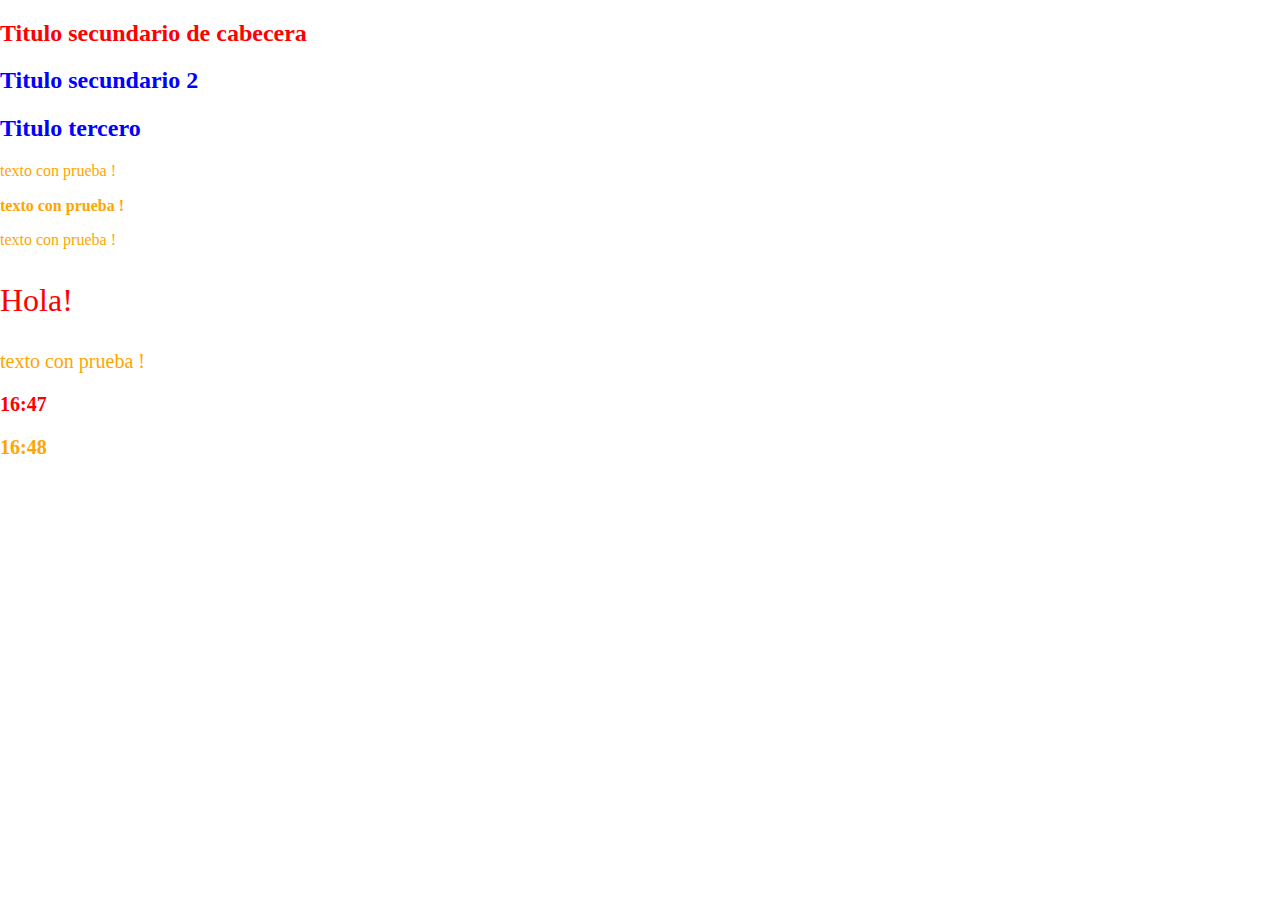
<file: index.html>
<!DOCTYPE html>
<html lang="en">
 <head>
  <meta charset="utf-8">
  <title>Document</title>
  <link rel="stylesheet" type="text/css" href="style.css">
    <link rel="stylesheet" type="text/css" href="normalize.css">
   <script src="js/modernizr-custom.js"></script>
 
  	<!-- enlazar archivos de ccs
		enlazar archivos js
		añadir fuentes externas 		
   --> 
 </head>
 <body>
	<header>
		<div>
				<h2 title="_hpm cabecera otro"> Titulo secundario de cabecera</h2>
		</div>
	
	</header>
			<h2 lang="es-MX"> Titulo secundario 2</h2>
			<h2 lang="es-ES"> Titulo tercero</h2>
	<!--
			<p>texto de prueba</p>
			<p>texto de prueba</p>
			<p id="azul">texto de prueba</p>
			<p>texto de prueba</p>
			<p>texto de prueba</p>
	-->
			<p class="prueba">texto con prueba !</p>
			<p class="prueba">texto con prueba !</p>
			<div>	</div>
			<p class="prueba ">texto con prueba !</p>
		<div>
			<p>Hola!</p>
			<article>
					<p class="prueba grande">texto con prueba !</p>
			<p class="rojo naranja" id="grincero">16:47</p>
			<p class="prueba">16:48</p>
			</article>
		
		</div>
  </body>
</html>
</file>
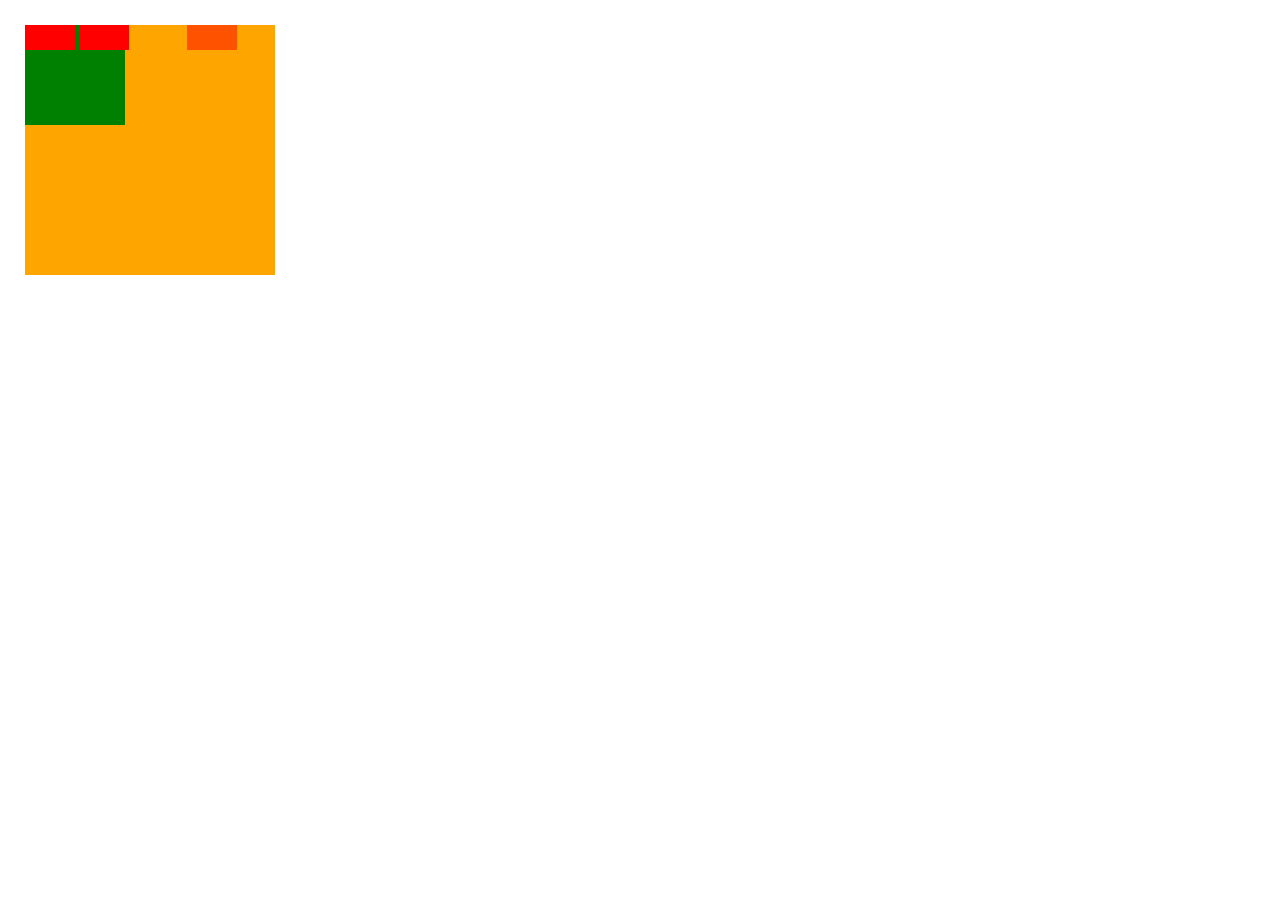
<file: caja.html>
<!DOCTYPE html>
<html>
<head>
	<meta charset="utf-8">
	<title></title>

	   <link rel="stylesheet" type="text/css" href="normalize.css">
	   	<link rel="stylesheet" type="text/css" href="caja.css">
	   <script src="js/modernizr-custom.js"></script>
 
</head>
<body>
<!--	<div class="dimension"></div>
	<div></div>
	<p>Mensaje de Texto 1 </p>
	<p id="ghot">Mensaje de Texto2 </p>
	<p>Mensaje de Texto 3</p>
	<p>Mensaje de Texto 4</p>
	<p>Mensaje de Texto 5</p>-->
	<div class="padre">
			
			<div class="hijo2"></div>
			<div class="hijo1"></div>
			<div class="hijo1"></div>
			<div class="hijo1 oculto"></div>
			<div class="hijo1 transparencia"></div>

	
	</div>

</body>
</html>
</file>
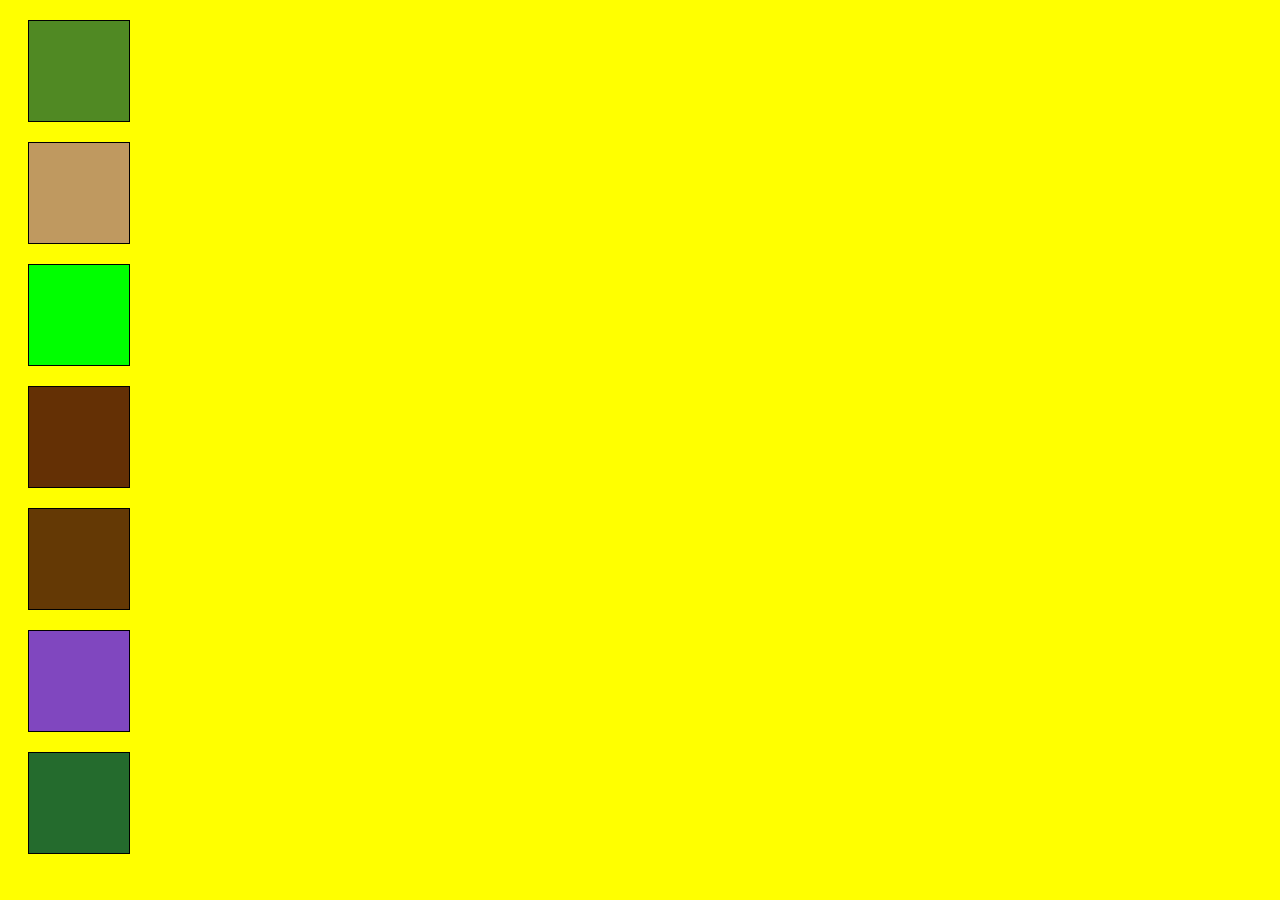
<file: color.html>
<!DOCTYPE html>
<html>
<head>
	<meta charset="utf-8">

	<title></title>
	<link rel="stylesheet"  type="text/css" href="estilo.css">
	  <script src="js/modernizr-custom.js"></script>
</head>
<body>
	<div class="hsl_transparencia"></div>
	<div class="rgb_transparencia"></div>
	


	<div class="reservados"></div>
	<div class="luzRGV"></div>
	<div class="hex"></div>
	<div class="porcentual"></div>
	<div class="hsl"></div>
	
</body>
</html>
</file>
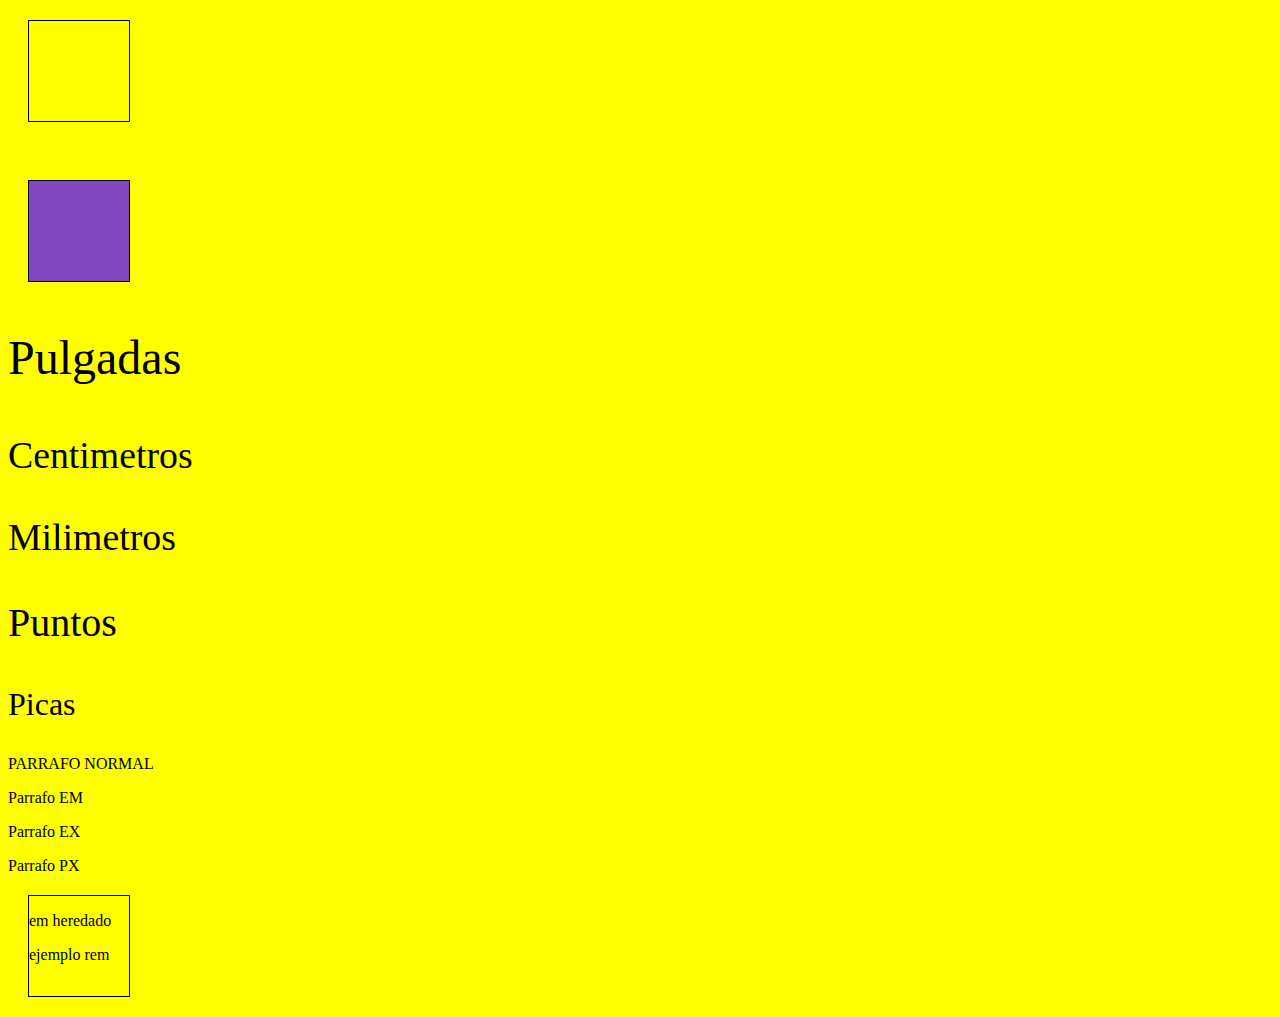
<file: menu.html>
<html>
<head>
	<meta charset="UTF-8">
	<title>Menu</title>
	<link rel="stylesheet" type="text/css" href="estilo.css"></link>
</head>
<body>
	<div  class="fijo"></div>
	<br>	
	<div class="porcentual"></div>

	
		<p class="in">Pulgadas</p>
		<p class="cm">Centimetros</p>
		<p class="mm">Milimetros</p>
		<p class="pt">Puntos</p>
		<p class="pc">Picas</p>

		<p> PARRAFO NORMAL </p>
		<p class="em">Parrafo EM</p>
		<p class="ex">Parrafo EX</p>
		<p class="px">Parrafo PX</p>
			<div>
				<p>em heredado</p>
				<p class="rem">ejemplo rem</p>
			</div>



<!--	/*<figure>
		<img src="imagens/banner.jpg" alt="banner"/>
			<figcaption>
			¿Que tal todo bien ?
			</figcaption>
	</figure>
	<audio src="audio.mp3" type="audio/mp3" controls="controls" autoplay="true"></audio>
	<video src="video.mp4" type="video/mov" controls="controls"></video>
		/* 
		controls
		muted
		autoplay 
		preload
		poster

		*/ -->
	
</body>
</html>
</file>
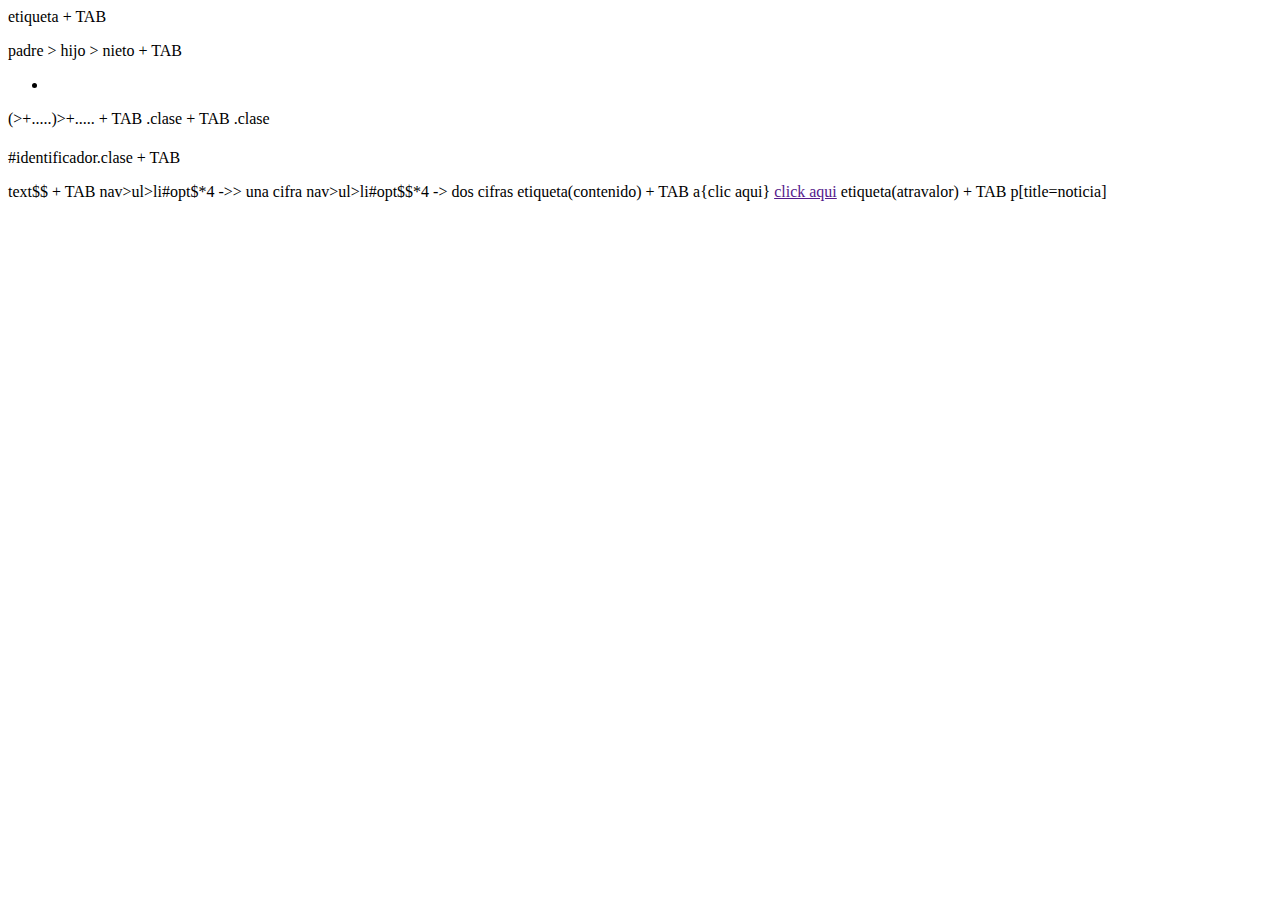
<file: atajos/sechtml.html>
<!DOCTYPE html>
<html lang="en">
<head>
	<meta charset="UTF-8">
	<title>Document</title>
</head>
<body>


	etiqueta   								+ TAB
			<div id="nomb"></div>
	<p id="ped"></p>

	padre > hijo > nieto                    + TAB
	<div>
		<nav>
			<ul>
				<li></li>
			</ul>
		</nav>
	</div>
	(>+.....)>+.....                        + TAB
	.clase 									+ TAB
	.clase
	<h1 class="letraroja"></h1>
	<div class="letraroja jd al"></div>
	
	#identificador.clase 				 	+ TAB
	<p id="toti" class="peka"></p>
	text$$ 									+ TAB
	nav>ul>li#opt$*4 ->> una cifra
	nav>ul>li#opt$$*4 -> dos cifras

	etiqueta(contenido)                     + TAB
	a{clic aqui} 					
	<a href="">click aqui</a>

	etiqueta(atravalor)   					+ TAB
	p[title=noticia]
	<p title="noticia"></p>

	



</body>
</html>
</file>
<file: style.css>
/*unidades de medidas relativas y absolutas*/
/*RECOMENDACION SE DEBE USAR EM*/
body{
	font-size: 16px
}
p.em{

	font-size: 2em;
}
div p{
font-size: 2em;
}

div p.rem{
font-size: 2em;
}
 p.ex{
font-size: 1ex;
}
/*<!-- -->
/*
header h2,h3{
	color: red;
	}
*/

p#azul{


	color: blue;
}
.prueba {
 color: orange;
}
.grande{
 color: gren;
 font-size: 20px;
}
/*elemento1 + elemento2*/
p+p{
 font-weight: bolder;
}
div > p{
color: red;

}
/*1ra forma
h2[title]{
color: green;

}*/
/*2da forma*/
h2[title ="_hpm"]{
	color: red;
}
/*3da forma*/
h2[title ~="otro"]{
	color: red;
}
h2[lang |="es"]{
	color: blue;
}
article p{
font-size: 20px;

}
/*ID del p*/
#grincero{
	color: gray;
}
/*clase*/
.rojo{
	color:  red!important;
}
.naranja{
	color: blue ;
}

/*colosion de estilos 
#<-- para los id 
. <-- para las clases
1- css del navegador
2- css del uusario
3- archivos css enlasados en el orden añadidos
4- propiedades que se heredan
5- propiedaDES EspecificAS DEL elemento
6-clases asignadas y en el mismo orden
7- identificador
8- important

*/
 */
</file>
<file: caja.css>
/*Clases de dimension, paddin y margin*/
/*
div{
	width: 50%;
	height: 100px;
	border:  1px solid black;
}
div.dimension{
min-width: 250px;
max-width: 400px;
}
p{
	border: 2px solid black;
	background: orange;
	display: block;
	margin: 50px 0px;
}
p#ghot{
	display: none;
}
*/
/*Clases de dimension, paddin y margin*/
.padre{
	width: 250px;
	height: 250px;
	margin: 25px;
	background: orange;
	position: relative;
	overflow: hidden;
}
.hijo2{
	width: 100px;
	height: 100px;
	background: green;
	position: absolute;
	/*z-index: 0;

	/*	float: left;
	float: right;*/
	/*display: none;*/
}
.hijo1{
	width: 50px;
	height: 50px;
	background: red;
	display: inline-block;
	z-index: 99;
	position: relative;
	top: -25px;
/*position: fixed;*/
	/*position: absolute;*/
	/*el top toma del body*/
	/*top: 0px;
	left:0px;*/
	/*top: 30px;*/
}
.oculto{
	visibility: hidden;
}
.transparencia{
	opacity: 0.5;	
}
/*
.hijo3{
	width: 50px;
	height: 50px;
	background: blue;
	display: inline-block;
	clear:  both;
}




----------POSITION
postition fixed toma la cuenta del padre general que viene ser el padre
float y display: inline-block 	siempre van combinadas
----------CLEAR
LIMPIA A TODOS DEPENDIENDO CUAL SE USE SEA LEFT,RIGHT,BOTH
---------- Z INDEX
INDICA LA POSICCION DEL EJE  SE PUEDE PONER AL FRENTE
--- SIEMPRE SE TIENE QUE ESPECIFICAR CON UN POSITION
z-index:99
position:relative;
----------OVERFLOW
ELIMINAR TODO LO QUE SE SALGA DEL PADRE 
siempre ira equipado en el padre
overflow:hidden;
-----------VISIBILITY
el objeto se mantiene con la estructura de posicionamiento pero no se hace visible
visibility:hiden;
-----------OPACITY 
SIRVE PARA BAJAR LA TRANSPARENCIA 
opacity:0.5 ;
*/
</file>
<file: estilo.css>
/* in:(inches o pulgadas)
	1in = 2.54cm
	cm:centimentros
	mm: milimetros
	pt: puntos
			1pt=0.35mm
	pc:picas 
			1pc=12pt=4.23mm;
	;
*/
p.in{

	font-size: .5in;
}
p.cm{

	font-size: 1cm;
}
p.mm{

	font-size: 10mm;
}
/*Normalmente se utiliza para la impresion*/
p.pt{

	font-size: 30pt;
}
p.pc{
font-size: 2pc;

}
/*
	div{
		background: red;
	}*/
div.fijo{
		height: 100px;
		width: 100px;
}
/*
div.porcentual{
		height: 100px;
		width: 50%;
		background: green;
		margin: 5%;
}*/
/*COLORES*/
div{

	width: 100px;
	height: 100px;
	border: 1px solid black;
	margin: 20px;
}

div.reservados{
	background: Lime
}
.luzRGV{
	background:rgb(100,48,5);
}
.hex{

	background: #643905;
}
.porcentual{
background: rgb(50%,28%,75%);
}
.hsl{
background: hsl(128,50%,28%)

}
body{
	background: yellow;
}
.rgb_transparencia{
	background:rgba(127,51,191,0.5);
}
.hsl_transparencia{
	background:hsla(127,50%,28%,0.8);
}
</file>
